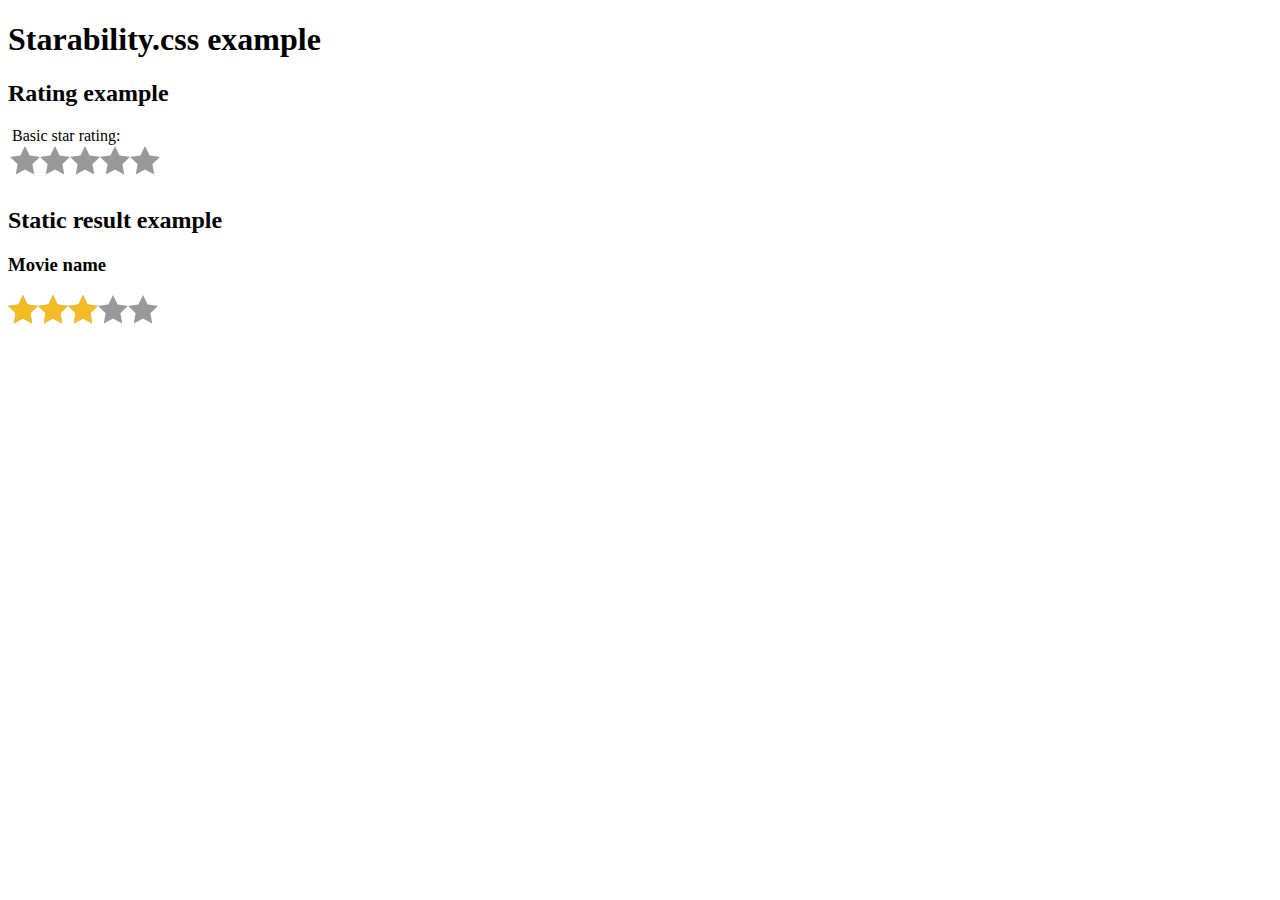
<file: Ecommerce_Site/starability-master/starability-master/index.html>
<!DOCTYPE HTML>
<html lang="en">
<head>
  <meta http-equiv="Content-Type" content="text/html; charset=UTF-8" />
  <meta name="viewport" content="width=device-width, initial-scale=1">
  <title>Accessible rating example</title>
  <link rel="stylesheet" type="text/css" href="starability-minified/starability-all.min.css"/>
</head>

<body>
  <h1>Starability.css example</h1>
  <h2>Rating example</h2>
  <form>
    <!-- Change starability-basic to different class to see animations. -->
    <fieldset class="starability-basic">
      <legend>Basic star rating:</legend>
      <input type="radio" id="no-rate" class="input-no-rate" name="rating" value="0" checked aria-label="No rating." />

      <input type="radio" id="rate1" name="rating" value="1" />
      <label for="rate1">1 star.</label>

      <input type="radio" id="rate2" name="rating" value="2" />
      <label for="rate2">2 stars.</label>

      <input type="radio" id="rate3" name="rating" value="3" />
      <label for="rate3">3 stars.</label>

      <input type="radio" id="rate4" name="rating" value="4" />
      <label for="rate4">4 stars.</label>

      <input type="radio" id="rate5" name="rating" value="5" />
      <label for="rate5">5 stars.</label>

      <span class="starability-focus-ring"></span>
    </fieldset>
  </form>

  <h2>Static result example</h2>
  <!-- The result is based on the 'data-rating' value. Change the value to see the different static rating. -->
  <h3>Movie name</h3>
  <p class="starability-result" data-rating="3">
    Rated: 3 stars
  </p>
</body>
</html>
</file>
<file: Ecommerce_Site/starability-master/starability-master/starability-minified/starability-all.min.css>
.starability-basic{display:block;position:relative;width:150px;min-height:60px;padding:0;border:none}.starability-basic>input{position:absolute;margin-right:-100%;opacity:0}.starability-basic>input:checked~label,.starability-basic>input:focus~label{background-position:0 0}.starability-basic>input:checked+label,.starability-basic>input:focus+label{background-position:0 -30px}.starability-basic>input[disabled]:hover+label{cursor:default}.starability-basic>input:not([disabled]):hover~label{background-position:0 0}.starability-basic>input:not([disabled]):hover+label{background-position:0 -30px}.starability-basic>input:not([disabled]):hover+label:before{opacity:1}.starability-basic>input:focus+label{outline:1px dotted #999}.starability-basic .starability-focus-ring{position:absolute;left:0;width:100%;height:30px;outline:2px dotted #999;pointer-events:none;opacity:0}.starability-basic>.input-no-rate:focus~.starability-focus-ring{opacity:1}.starability-basic>label{position:relative;display:inline-block;float:left;width:30px;font-size:.1em;color:transparent;cursor:pointer;background-repeat:no-repeat;background-position:0 -30px}.starability-basic>label,.starability-basic>label:before{height:30px;background-image:url("[data-uri]")}.starability-basic>label:before{content:'';position:absolute;display:block;background-position:0 30px;pointer-events:none;opacity:0}.starability-basic>label:nth-of-type(5):before{width:120px;left:-120px}.starability-basic>label:nth-of-type(4):before{width:90px;left:-90px}.starability-basic>label:nth-of-type(3):before{width:60px;left:-60px}.starability-basic>label:nth-of-type(2):before{width:30px;left:-30px}.starability-basic>label:nth-of-type(1):before{width:0;left:0}@media screen and (-webkit-min-device-pixel-ratio:2),screen and (min-resolution:192dpi){.starability-basic>label{background-image:url("[data-uri]");background-size:30px auto}}@media screen and (-ms-high-contrast:active){.starability-basic{width:auto}.starability-basic>input{position:static;margin-right:0;opacity:1}.starability-basic .input-no-rate{display:none}.starability-basic>label{display:inline;float:none;width:auto;height:auto;font-size:1em;color:inherit;background:none}.starability-basic>label:after,.starability-basic>label:before{display:none}}.starability-slot{display:block;position:relative;width:150px;min-height:60px;padding:0;border:none}.starability-slot>input{position:absolute;margin-right:-100%;opacity:0}.starability-slot>input:checked~label,.starability-slot>input:focus~label{background-position:0 0}.starability-slot>input:checked+label,.starability-slot>input:focus+label{background-position:0 -30px}.starability-slot>input[disabled]:hover+label{cursor:default}.starability-slot>input:not([disabled]):hover~label{background-position:0 0}.starability-slot>input:not([disabled]):hover+label{background-position:0 -30px}.starability-slot>input:not([disabled]):hover+label:before{opacity:1}.starability-slot>input:focus+label{outline:1px dotted #999}.starability-slot .starability-focus-ring{position:absolute;left:0;width:100%;height:30px;outline:2px dotted #999;pointer-events:none;opacity:0}.starability-slot>.input-no-rate:focus~.starability-focus-ring{opacity:1}.starability-slot>label{position:relative;display:inline-block;float:left;width:30px;font-size:.1em;color:transparent;cursor:pointer;background-repeat:no-repeat;background-position:0 -30px}.starability-slot>label,.starability-slot>label:before{height:30px;background-image:url("[data-uri]")}.starability-slot>label:before{content:'';position:absolute;display:block;background-position:0 30px;pointer-events:none;opacity:0}.starability-slot>label:nth-of-type(5):before{width:120px;left:-120px}.starability-slot>label:nth-of-type(4):before{width:90px;left:-90px}.starability-slot>label:nth-of-type(3):before{width:60px;left:-60px}.starability-slot>label:nth-of-type(2):before{width:30px;left:-30px}.starability-slot>label:nth-of-type(1):before{width:0;left:0}@media screen and (-webkit-min-device-pixel-ratio:2),screen and (min-resolution:192dpi){.starability-slot>label{background-image:url("[data-uri]");background-size:30px auto}}@media screen and (-ms-high-contrast:active){.starability-slot{width:auto}.starability-slot>input{position:static;margin-right:0;opacity:1}.starability-slot .input-no-rate{display:none}.starability-slot>label{display:inline;float:none;width:auto;height:auto;font-size:1em;color:inherit;background:none}.starability-slot>label:after,.starability-slot>label:before{display:none}}.starability-slot>input:checked~label,.starability-slot>input:focus~label,.starability-slot>input:hover~label{-webkit-transition:background-position .7s;transition:background-position .7s}@-webkit-keyframes a{0%{-webkit-transform:scale(1);transform:scale(1)}70%{-webkit-transform:scale(3);transform:scale(3);opacity:0}to{-webkit-transform:scale(1);transform:scale(1);opacity:0}}@keyframes a{0%{-webkit-transform:scale(1);transform:scale(1)}70%{-webkit-transform:scale(3);transform:scale(3);opacity:0}to{-webkit-transform:scale(1);transform:scale(1);opacity:0}}.starability-grow{display:block;position:relative;width:150px;min-height:60px;padding:0;border:none;will-change:contents}.starability-grow>input{position:absolute;margin-right:-100%;opacity:0}.starability-grow>input:checked~label,.starability-grow>input:focus~label{background-position:0 0}.starability-grow>input:checked+label,.starability-grow>input:focus+label{background-position:0 -30px}.starability-grow>input[disabled]:hover+label{cursor:default}.starability-grow>input:not([disabled]):hover~label{background-position:0 0}.starability-grow>input:not([disabled]):hover+label{background-position:0 -30px}.starability-grow>input:not([disabled]):hover+label:before{opacity:1}.starability-grow>input:focus+label{outline:1px dotted #999}.starability-grow .starability-focus-ring{position:absolute;left:0;width:100%;height:30px;outline:2px dotted #999;pointer-events:none;opacity:0}.starability-grow>.input-no-rate:focus~.starability-focus-ring{opacity:1}.starability-grow>label{position:relative;display:inline-block;float:left;width:30px;font-size:.1em;color:transparent;cursor:pointer;background-repeat:no-repeat;background-position:0 -30px}.starability-grow>label,.starability-grow>label:before{height:30px;background-image:url("[data-uri]")}.starability-grow>label:before{content:'';position:absolute;display:block;background-position:0 30px;pointer-events:none;opacity:0}.starability-grow>label:nth-of-type(5):before{width:120px;left:-120px}.starability-grow>label:nth-of-type(4):before{width:90px;left:-90px}.starability-grow>label:nth-of-type(3):before{width:60px;left:-60px}.starability-grow>label:nth-of-type(2):before{width:30px;left:-30px}.starability-grow>label:nth-of-type(1):before{width:0;left:0}@media screen and (-webkit-min-device-pixel-ratio:2),screen and (min-resolution:192dpi){.starability-grow>label{background-image:url("[data-uri]");background-size:30px auto}}@media screen and (-ms-high-contrast:active){.starability-grow{width:auto}.starability-grow>input{position:static;margin-right:0;opacity:1}.starability-grow .input-no-rate{display:none}.starability-grow>label{display:inline;float:none;width:auto;height:auto;font-size:1em;color:inherit;background:none}.starability-grow>label:after,.starability-grow>label:before{display:none}}.starability-grow>label:after{content:' ';position:absolute;opacity:0;width:30px;height:30px;background-image:url("[data-uri]");background-repeat:no-repeat;bottom:0;left:0}@media screen and (-webkit-min-device-pixel-ratio:2),screen and (min-resolution:192dpi){.starability-grow>label:after{background-image:url("[data-uri]");background-size:30px auto}}.starability-grow>input:checked+label:after{background-position:0 -30px;opacity:1;-webkit-animation-duration:1s;animation-duration:1s;-webkit-animation-name:a;animation-name:a;-webkit-animation-fill-mode:forwards;animation-fill-mode:forwards}@-webkit-keyframes b{0%{-webkit-transform:scale(1) rotate(0deg);transform:scale(1) rotate(0deg)}99%{-webkit-transform:scale(4) rotate(90deg);transform:scale(4) rotate(90deg);opacity:0}to{-webkit-transform:scale(1) rotate(0deg);transform:scale(1) rotate(0deg);opacity:0}}@keyframes b{0%{-webkit-transform:scale(1) rotate(0deg);transform:scale(1) rotate(0deg)}99%{-webkit-transform:scale(4) rotate(90deg);transform:scale(4) rotate(90deg);opacity:0}to{-webkit-transform:scale(1) rotate(0deg);transform:scale(1) rotate(0deg);opacity:0}}.starability-growRotate{display:block;position:relative;width:150px;min-height:60px;padding:0;border:none;will-change:contents}.starability-growRotate>input{position:absolute;margin-right:-100%;opacity:0}.starability-growRotate>input:checked~label,.starability-growRotate>input:focus~label{background-position:0 0}.starability-growRotate>input:checked+label,.starability-growRotate>input:focus+label{background-position:0 -30px}.starability-growRotate>input[disabled]:hover+label{cursor:default}.starability-growRotate>input:not([disabled]):hover~label{background-position:0 0}.starability-growRotate>input:not([disabled]):hover+label{background-position:0 -30px}.starability-growRotate>input:not([disabled]):hover+label:before{opacity:1}.starability-growRotate>input:focus+label{outline:1px dotted #999}.starability-growRotate .starability-focus-ring{position:absolute;left:0;width:100%;height:30px;outline:2px dotted #999;pointer-events:none;opacity:0}.starability-growRotate>.input-no-rate:focus~.starability-focus-ring{opacity:1}.starability-growRotate>label{position:relative;display:inline-block;float:left;width:30px;font-size:.1em;color:transparent;cursor:pointer;background-repeat:no-repeat;background-position:0 -30px}.starability-growRotate>label,.starability-growRotate>label:before{height:30px;background-image:url("[data-uri]")}.starability-growRotate>label:before{content:'';position:absolute;display:block;background-position:0 30px;pointer-events:none;opacity:0}.starability-growRotate>label:nth-of-type(5):before{width:120px;left:-120px}.starability-growRotate>label:nth-of-type(4):before{width:90px;left:-90px}.starability-growRotate>label:nth-of-type(3):before{width:60px;left:-60px}.starability-growRotate>label:nth-of-type(2):before{width:30px;left:-30px}.starability-growRotate>label:nth-of-type(1):before{width:0;left:0}@media screen and (-webkit-min-device-pixel-ratio:2),screen and (min-resolution:192dpi){.starability-growRotate>label{background-image:url("[data-uri]");background-size:30px auto}}@media screen and (-ms-high-contrast:active){.starability-growRotate{width:auto}.starability-growRotate>input{position:static;margin-right:0;opacity:1}.starability-growRotate .input-no-rate{display:none}.starability-growRotate>label{display:inline;float:none;width:auto;height:auto;font-size:1em;color:inherit;background:none}.starability-growRotate>label:after,.starability-growRotate>label:before{display:none}}.starability-growRotate>label:after{content:' ';position:absolute;opacity:0;width:30px;height:30px;background-image:url("[data-uri]");background-repeat:no-repeat;bottom:0;left:0}@media screen and (-webkit-min-device-pixel-ratio:2),screen and (min-resolution:192dpi){.starability-growRotate>label:after{background-image:url("[data-uri]");background-size:30px auto}}.starability-growRotate>input:checked+label:after{background-position:0 -30px;opacity:1;-webkit-animation-duration:1s;animation-duration:1s;-webkit-animation-name:b;animation-name:b;-webkit-animation-fill-mode:forwards;animation-fill-mode:forwards}@-webkit-keyframes c{0%{-webkit-transform:translateY(30px);transform:translateY(30px)}80%{opacity:100%}to{-webkit-transform:none;transform:none;opacity:0}}@keyframes c{0%{-webkit-transform:translateY(30px);transform:translateY(30px)}80%{opacity:100%}to{-webkit-transform:none;transform:none;opacity:0}}.starability-fade{display:block;position:relative;width:150px;min-height:60px;padding:0;border:none;will-change:contents}.starability-fade>input{position:absolute;margin-right:-100%;opacity:0}.starability-fade>input:checked~label,.starability-fade>input:focus~label{background-position:0 0}.starability-fade>input:checked+label,.starability-fade>input:focus+label{background-position:0 -30px}.starability-fade>input[disabled]:hover+label{cursor:default}.starability-fade>input:not([disabled]):hover~label{background-position:0 0}.starability-fade>input:not([disabled]):hover+label{background-position:0 -30px}.starability-fade>input:not([disabled]):hover+label:before{opacity:1}.starability-fade>input:focus+label{outline:1px dotted #999}.starability-fade .starability-focus-ring{position:absolute;left:0;width:100%;height:30px;outline:2px dotted #999;pointer-events:none;opacity:0}.starability-fade>.input-no-rate:focus~.starability-focus-ring{opacity:1}.starability-fade>label{position:relative;display:inline-block;float:left;width:30px;font-size:.1em;color:transparent;cursor:pointer;background-repeat:no-repeat;background-position:0 -30px}.starability-fade>label,.starability-fade>label:before{height:30px;background-image:url("[data-uri]")}.starability-fade>label:before{content:'';position:absolute;display:block;background-position:0 30px;pointer-events:none;opacity:0}.starability-fade>label:nth-of-type(5):before{width:120px;left:-120px}.starability-fade>label:nth-of-type(4):before{width:90px;left:-90px}.starability-fade>label:nth-of-type(3):before{width:60px;left:-60px}.starability-fade>label:nth-of-type(2):before{width:30px;left:-30px}.starability-fade>label:nth-of-type(1):before{width:0;left:0}@media screen and (-webkit-min-device-pixel-ratio:2),screen and (min-resolution:192dpi){.starability-fade>label{background-image:url("[data-uri]");background-size:30px auto}}@media screen and (-ms-high-contrast:active){.starability-fade{width:auto}.starability-fade>input{position:static;margin-right:0;opacity:1}.starability-fade .input-no-rate{display:none}.starability-fade>label{display:inline;float:none;width:auto;height:auto;font-size:1em;color:inherit;background:none}.starability-fade>label:after,.starability-fade>label:before{display:none}}.starability-fade>label:after{content:' ';position:absolute;opacity:0;width:30px;height:30px;background-image:url("[data-uri]");background-repeat:no-repeat;background-position:0 -30px;bottom:30px;left:0}@media screen and (-webkit-min-device-pixel-ratio:2),screen and (min-resolution:192dpi){.starability-fade>label:after{background-image:url("[data-uri]");background-size:30px auto}}.starability-fade>input:checked+label:after{opacity:1;-webkit-animation-name:c;animation-name:c;-webkit-animation-duration:1s;animation-duration:1s;-webkit-animation-fill-mode:forwards;animation-fill-mode:forwards}@-webkit-keyframes d{0%{-webkit-transform:translateX(-15px);transform:translateX(-15px)}60%{opacity:1}70%{-webkit-transform:none;transform:none}80%{opacity:1}to{opacity:0}}@keyframes d{0%{-webkit-transform:translateX(-15px);transform:translateX(-15px)}60%{opacity:1}70%{-webkit-transform:none;transform:none}80%{opacity:1}to{opacity:0}}.starability-checkmark{display:block;position:relative;width:150px;min-height:60px;padding:0;border:none}.starability-checkmark>input{position:absolute;margin-right:-100%;opacity:0}.starability-checkmark>input:checked~label,.starability-checkmark>input:focus~label{background-position:0 0}.starability-checkmark>input:checked+label,.starability-checkmark>input:focus+label{background-position:0 -30px}.starability-checkmark>input[disabled]:hover+label{cursor:default}.starability-checkmark>input:not([disabled]):hover~label{background-position:0 0}.starability-checkmark>input:not([disabled]):hover+label{background-position:0 -30px}.starability-checkmark>input:not([disabled]):hover+label:before{opacity:1}.starability-checkmark>input:focus+label{outline:1px dotted #999}.starability-checkmark .starability-focus-ring{position:absolute;left:0;width:100%;height:30px;outline:2px dotted #999;pointer-events:none;opacity:0}.starability-checkmark>.input-no-rate:focus~.starability-focus-ring{opacity:1}.starability-checkmark>label{position:relative;display:inline-block;float:left;width:30px;font-size:.1em;color:transparent;cursor:pointer;background-repeat:no-repeat;background-position:0 -30px}.starability-checkmark>label,.starability-checkmark>label:before{height:30px;background-image:url("[data-uri]")}.starability-checkmark>label:before{content:'';position:absolute;display:block;background-position:0 30px;pointer-events:none;opacity:0}.starability-checkmark>label:nth-of-type(5):before{width:120px;left:-120px}.starability-checkmark>label:nth-of-type(4):before{width:90px;left:-90px}.starability-checkmark>label:nth-of-type(3):before{width:60px;left:-60px}.starability-checkmark>label:nth-of-type(2):before{width:30px;left:-30px}.starability-checkmark>label:nth-of-type(1):before{width:0;left:0}@media screen and (-webkit-min-device-pixel-ratio:2),screen and (min-resolution:192dpi){.starability-checkmark>label{background-image:url("[data-uri]");background-size:30px auto}}@media screen and (-ms-high-contrast:active){.starability-checkmark{width:auto}.starability-checkmark>input{position:static;margin-right:0;opacity:1}.starability-checkmark .input-no-rate{display:none}.starability-checkmark>label{display:inline;float:none;width:auto;height:auto;font-size:1em;color:inherit;background:none}.starability-checkmark>label:after,.starability-checkmark>label:before{display:none}}.starability-checkmark>label{z-index:1}.starability-checkmark>label:after{content:' ';position:absolute;opacity:0;width:30px;height:30px;background-repeat:no-repeat;background-image:url("[data-uri]")}@media screen and (-webkit-min-device-pixel-ratio:2),screen and (min-resolution:192dpi){.starability-checkmark>label:after{background-image:url("[data-uri]");background-size:30px auto}}.starability-checkmark>label:nth-of-type(5):after{right:-45px}.starability-checkmark>label:nth-of-type(4):after{right:-75px}.starability-checkmark>label:nth-of-type(3):after{right:-105px}.starability-checkmark>label:nth-of-type(2):after{right:-135px}.starability-checkmark>label:nth-of-type(1):after{right:-165px}.starability-checkmark>input:checked+label:after{display:inline-block;-webkit-animation-name:d;animation-name:d;-webkit-animation-duration:.7s;animation-duration:.7s;-webkit-animation-fill-mode:forwards;animation-fill-mode:forwards}@-webkit-keyframes e{0%{-webkit-transform:translateY(15px);transform:translateY(15px);opacity:1}30%{-webkit-transform:translateY(0);transform:translateY(0);opacity:.7}45%{-webkit-transform:translateY(0);transform:translateY(0);-webkit-transform:scale(1.1);transform:scale(1.1)}50%{-webkit-transform:scale(.9);transform:scale(.9)}80%{opacity:.9}to{-webkit-transform:scale(.1);transform:scale(.1);opacity:0}}@keyframes e{0%{-webkit-transform:translateY(15px);transform:translateY(15px);opacity:1}30%{-webkit-transform:translateY(0);transform:translateY(0);opacity:.7}45%{-webkit-transform:translateY(0);transform:translateY(0);-webkit-transform:scale(1.1);transform:scale(1.1)}50%{-webkit-transform:scale(.9);transform:scale(.9)}80%{opacity:.9}to{-webkit-transform:scale(.1);transform:scale(.1);opacity:0}}.starability-heart{display:block;position:relative;width:150px;min-height:60px;padding:0;border:none;will-change:contents}.starability-heart>input{position:absolute;margin-right:-100%;opacity:0}.starability-heart>input:checked~label,.starability-heart>input:focus~label{background-position:0 0}.starability-heart>input:checked+label,.starability-heart>input:focus+label{background-position:0 -30px}.starability-heart>input[disabled]:hover+label{cursor:default}.starability-heart>input:not([disabled]):hover~label{background-position:0 0}.starability-heart>input:not([disabled]):hover+label{background-position:0 -30px}.starability-heart>input:not([disabled]):hover+label:before{opacity:1}.starability-heart>input:focus+label{outline:1px dotted #999}.starability-heart .starability-focus-ring{position:absolute;left:0;width:100%;height:30px;outline:2px dotted #999;pointer-events:none;opacity:0}.starability-heart>.input-no-rate:focus~.starability-focus-ring{opacity:1}.starability-heart>label{position:relative;display:inline-block;float:left;width:30px;font-size:.1em;color:transparent;cursor:pointer;background-repeat:no-repeat;background-position:0 -30px}.starability-heart>label,.starability-heart>label:before{height:30px;background-image:url("[data-uri]")}.starability-heart>label:before{content:'';position:absolute;display:block;background-position:0 30px;pointer-events:none;opacity:0}.starability-heart>label:nth-of-type(5):before{width:120px;left:-120px}.starability-heart>label:nth-of-type(4):before{width:90px;left:-90px}.starability-heart>label:nth-of-type(3):before{width:60px;left:-60px}.starability-heart>label:nth-of-type(2):before{width:30px;left:-30px}.starability-heart>label:nth-of-type(1):before{width:0;left:0}@media screen and (-webkit-min-device-pixel-ratio:2),screen and (min-resolution:192dpi){.starability-heart>label{background-image:url("[data-uri]");background-size:30px auto}}@media screen and (-ms-high-contrast:active){.starability-heart{width:auto}.starability-heart>input{position:static;margin-right:0;opacity:1}.starability-heart .input-no-rate{display:none}.starability-heart>label{display:inline;float:none;width:auto;height:auto;font-size:1em;color:inherit;background:none}.starability-heart>label:after,.starability-heart>label:before{display:none}}.starability-heart>label:after{content:' ';position:absolute;opacity:0;width:30px;height:30px;background-image:url("[data-uri]");background-repeat:no-repeat;bottom:30px;left:0;z-index:1}@media screen and (-webkit-min-device-pixel-ratio:2),screen and (min-resolution:192dpi){.starability-heart>label:after{background-image:url("[data-uri]");background-size:30px auto}}.starability-heart>input:checked+label:after{opacity:1;-webkit-animation-name:e;animation-name:e;-webkit-animation-duration:1s;animation-duration:1s;-webkit-animation-fill-mode:forwards;animation-fill-mode:forwards}@-webkit-keyframes f{0%{-webkit-transform:translateY(15px);transform:translateY(15px)}30%{-webkit-transform:translateY(0);transform:translateY(0);opacity:1}45%{-webkit-transform:translateY(0);transform:translateY(0);-webkit-transform:scale(.8);transform:scale(.8)}50%{-webkit-transform:scale(.7);transform:scale(.7)}75%{opacity:.9}to{-webkit-transform:scale(1.25);transform:scale(1.25);opacity:0}}@keyframes f{0%{-webkit-transform:translateY(15px);transform:translateY(15px)}30%{-webkit-transform:translateY(0);transform:translateY(0);opacity:1}45%{-webkit-transform:translateY(0);transform:translateY(0);-webkit-transform:scale(.8);transform:scale(.8)}50%{-webkit-transform:scale(.7);transform:scale(.7)}75%{opacity:.9}to{-webkit-transform:scale(1.25);transform:scale(1.25);opacity:0}}.starability-heartbeat{display:block;position:relative;width:150px;min-height:60px;padding:0;border:none;will-change:contents}.starability-heartbeat>input{position:absolute;margin-right:-100%;opacity:0}.starability-heartbeat>input:checked~label,.starability-heartbeat>input:focus~label{background-position:0 0}.starability-heartbeat>input:checked+label,.starability-heartbeat>input:focus+label{background-position:0 -30px}.starability-heartbeat>input[disabled]:hover+label{cursor:default}.starability-heartbeat>input:not([disabled]):hover~label{background-position:0 0}.starability-heartbeat>input:not([disabled]):hover+label{background-position:0 -30px}.starability-heartbeat>input:not([disabled]):hover+label:before{opacity:1}.starability-heartbeat>input:focus+label{outline:1px dotted #999}.starability-heartbeat .starability-focus-ring{position:absolute;left:0;width:100%;height:30px;outline:2px dotted #999;pointer-events:none;opacity:0}.starability-heartbeat>.input-no-rate:focus~.starability-focus-ring{opacity:1}.starability-heartbeat>label{position:relative;display:inline-block;float:left;width:30px;font-size:.1em;color:transparent;cursor:pointer;background-repeat:no-repeat;background-position:0 -30px}.starability-heartbeat>label,.starability-heartbeat>label:before{height:30px;background-image:url("[data-uri]")}.starability-heartbeat>label:before{content:'';position:absolute;display:block;background-position:0 30px;pointer-events:none;opacity:0}.starability-heartbeat>label:nth-of-type(5):before{width:120px;left:-120px}.starability-heartbeat>label:nth-of-type(4):before{width:90px;left:-90px}.starability-heartbeat>label:nth-of-type(3):before{width:60px;left:-60px}.starability-heartbeat>label:nth-of-type(2):before{width:30px;left:-30px}.starability-heartbeat>label:nth-of-type(1):before{width:0;left:0}@media screen and (-webkit-min-device-pixel-ratio:2),screen and (min-resolution:192dpi){.starability-heartbeat>label{background-image:url("[data-uri]");background-size:30px auto}}@media screen and (-ms-high-contrast:active){.starability-heartbeat{width:auto}.starability-heartbeat>input{position:static;margin-right:0;opacity:1}.starability-heartbeat .input-no-rate{display:none}.starability-heartbeat>label{display:inline;float:none;width:auto;height:auto;font-size:1em;color:inherit;background:none}.starability-heartbeat>label:after,.starability-heartbeat>label:before{display:none}}.starability-heartbeat>label:after{content:' ';position:absolute;opacity:0;width:30px;height:30px;background-image:url("[data-uri]");background-repeat:no-repeat;bottom:30px;left:0;z-index:1}@media screen and (-webkit-min-device-pixel-ratio:2),screen and (min-resolution:192dpi){.starability-heartbeat>label:after{background-image:url("[data-uri]");background-size:30px auto}}.starability-heartbeat>input:checked+label:after{opacity:1;-webkit-animation-name:f;animation-name:f;-webkit-animation-timing-function:cubic-bezier(.19,1,.69,1.35);animation-timing-function:cubic-bezier(.19,1,.69,1.35);-webkit-animation-duration:1s;animation-duration:1s;-webkit-animation-fill-mode:forwards;animation-fill-mode:forwards}.starability-result{position:relative;width:150px;font-size:.1em;color:transparent}.starability-result,.starability-result:after{height:30px;background-image:url("[data-uri]")}.starability-result:after{content:' ';position:absolute;left:0;background-position:0 -30px}.starability-result[data-rating="5"]:after{width:150px}.starability-result[data-rating="4"]:after{width:120px}.starability-result[data-rating="3"]:after{width:90px}.starability-result[data-rating="2"]:after{width:60px}.starability-result[data-rating="1"]:after{width:30px}@media screen and (-webkit-min-device-pixel-ratio:2),screen and (min-resolution:192dpi){.starability-result,.starability-result:after{background-image:url("[data-uri]");background-size:30px auto}}@-webkit-keyframes g{0%{-webkit-transform:translateY(0);transform:translateY(0);opacity:0}25%{-webkit-transform:translateY(-34px);transform:translateY(-34px);opacity:1}30%{-webkit-transform:translateY(-30px);transform:translateY(-30px)}35%{-webkit-transform:translateY(-30px) rotateY(0deg);transform:translateY(-30px) rotateY(0deg)}50%{-webkit-transform:translateY(-30px) rotateY(180deg);transform:translateY(-30px) rotateY(180deg)}65%{-webkit-transform:translateY(-30px) rotateY(0deg);transform:translateY(-30px) rotateY(0deg)}85%{-webkit-transform:translateY(-34px);transform:translateY(-34px);opacity:1}to{-webkit-transform:translateY(0);transform:translateY(0);opacity:0}}@keyframes g{0%{-webkit-transform:translateY(0);transform:translateY(0);opacity:0}25%{-webkit-transform:translateY(-34px);transform:translateY(-34px);opacity:1}30%{-webkit-transform:translateY(-30px);transform:translateY(-30px)}35%{-webkit-transform:translateY(-30px) rotateY(0deg);transform:translateY(-30px) rotateY(0deg)}50%{-webkit-transform:translateY(-30px) rotateY(180deg);transform:translateY(-30px) rotateY(180deg)}65%{-webkit-transform:translateY(-30px) rotateY(0deg);transform:translateY(-30px) rotateY(0deg)}85%{-webkit-transform:translateY(-34px);transform:translateY(-34px);opacity:1}to{-webkit-transform:translateY(0);transform:translateY(0);opacity:0}}.starability-coinFlip{display:block;position:relative;width:150px;min-height:60px;padding:0;border:none;will-change:contents}.starability-coinFlip>input{position:absolute;margin-right:-100%;opacity:0}.starability-coinFlip>input:checked~label,.starability-coinFlip>input:focus~label{background-position:0 0}.starability-coinFlip>input:checked+label,.starability-coinFlip>input:focus+label{background-position:0 -30px}.starability-coinFlip>input[disabled]:hover+label{cursor:default}.starability-coinFlip>input:not([disabled]):hover~label{background-position:0 0}.starability-coinFlip>input:not([disabled]):hover+label{background-position:0 -30px}.starability-coinFlip>input:not([disabled]):hover+label:before{opacity:1}.starability-coinFlip>input:focus+label{outline:1px dotted #999}.starability-coinFlip .starability-focus-ring{position:absolute;left:0;width:100%;height:30px;outline:2px dotted #999;pointer-events:none;opacity:0}.starability-coinFlip>.input-no-rate:focus~.starability-focus-ring{opacity:1}.starability-coinFlip>label{position:relative;display:inline-block;float:left;width:30px;font-size:.1em;color:transparent;cursor:pointer;background-repeat:no-repeat;background-position:0 -30px}.starability-coinFlip>label,.starability-coinFlip>label:before{height:30px;background-image:url("[data-uri]")}.starability-coinFlip>label:before{content:'';position:absolute;display:block;background-position:0 30px;pointer-events:none;opacity:0}.starability-coinFlip>label:nth-of-type(5):before{width:120px;left:-120px}.starability-coinFlip>label:nth-of-type(4):before{width:90px;left:-90px}.starability-coinFlip>label:nth-of-type(3):before{width:60px;left:-60px}.starability-coinFlip>label:nth-of-type(2):before{width:30px;left:-30px}.starability-coinFlip>label:nth-of-type(1):before{width:0;left:0}@media screen and (-webkit-min-device-pixel-ratio:2),screen and (min-resolution:192dpi){.starability-coinFlip>label{background-image:url("[data-uri]");background-size:30px auto}}@media screen and (-ms-high-contrast:active){.starability-coinFlip{width:auto}.starability-coinFlip>input{position:static;margin-right:0;opacity:1}.starability-coinFlip .input-no-rate{display:none}.starability-coinFlip>label{display:inline;float:none;width:auto;height:auto;font-size:1em;color:inherit;background:none}.starability-coinFlip>label:after,.starability-coinFlip>label:before{display:none}}.starability-coinFlip>label:after{content:' ';position:absolute;opacity:0;width:30px;height:30px;background-image:url("[data-uri]");background-repeat:no-repeat;bottom:0;left:0;z-index:1}@media screen and (-webkit-min-device-pixel-ratio:2),screen and (min-resolution:192dpi){.starability-coinFlip>label:after{background-image:url("[data-uri]");background-size:30px auto}}.starability-coinFlip>input:checked+label:after{background-position:0 -30px;opacity:1;-webkit-animation-name:g;animation-name:g;-webkit-animation-duration:1.2s;animation-duration:1.2s;-webkit-animation-fill-mode:forwards;animation-fill-mode:forwards;-webkit-animation-timing-function:ease-in-out;animation-timing-function:ease-in-out}
</file>
